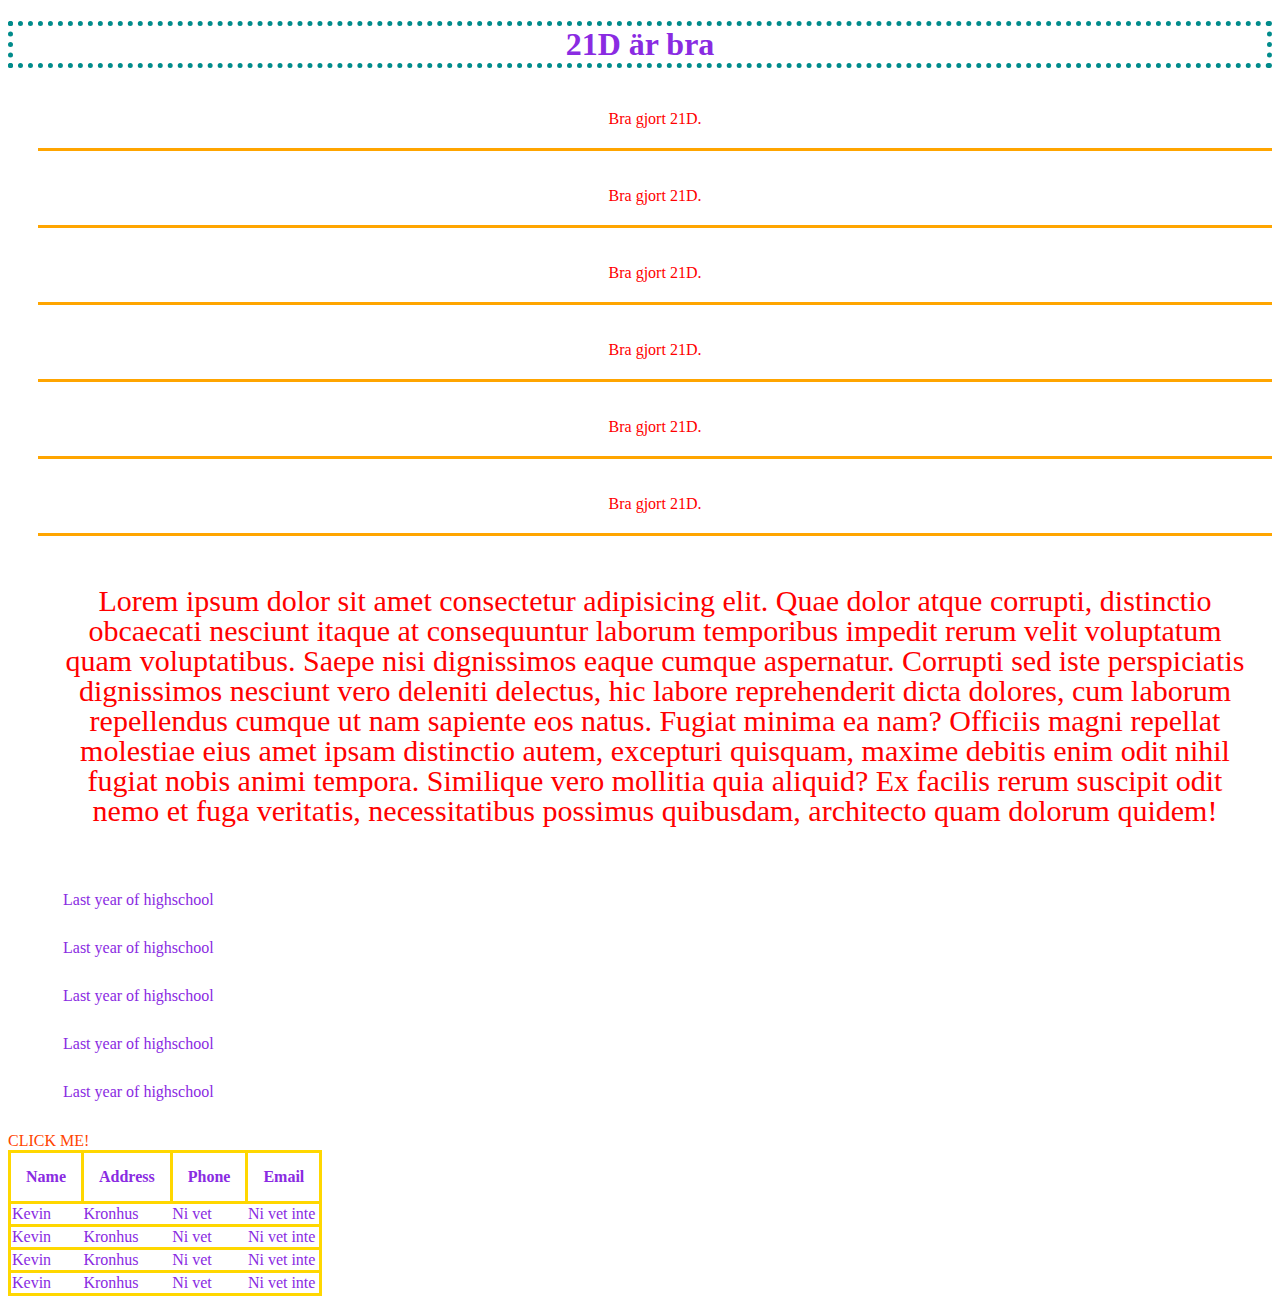
<file: index.html>
<!DOCTYPE html>
<html lang="en">
<head>
    <meta charset="UTF-8">
    <meta name="viewport" content="width=device-width, initial-scale=1.0">
    <title>Index</title>
    <link rel="stylesheet" href="style.css">
</head>
<body>
    
    <h1>21D är bra</h1>

    <p class="p1">Bra gjort 21D.</p>
    <p class="p1">Bra gjort 21D.</p>
    <p class="p1">Bra gjort 21D.</p>
    <p class="p1">Bra gjort 21D.</p>
    <p class="p1">Bra gjort 21D.</p>
    <p class="p1">Bra gjort 21D.</p>

    <p id="line">Lorem ipsum dolor sit amet consectetur adipisicing elit. Quae dolor atque corrupti, distinctio obcaecati nesciunt itaque at consequuntur laborum temporibus impedit rerum velit voluptatum quam voluptatibus. Saepe nisi dignissimos eaque cumque aspernatur. Corrupti sed iste perspiciatis dignissimos nesciunt vero deleniti delectus, hic labore reprehenderit dicta dolores, cum laborum repellendus cumque ut nam sapiente eos natus. Fugiat minima ea nam? Officiis magni repellat molestiae eius amet ipsam distinctio autem, excepturi quisquam, maxime debitis enim odit nihil fugiat nobis animi tempora. Similique vero mollitia quia aliquid? Ex facilis rerum suscipit odit nemo et fuga veritatis, necessitatibus possimus quibusdam, architecto quam dolorum quidem!</p>

    <ul>

        <li>
            Last year of highschool
        </li>
        <li>
            Last year of highschool
        </li>
        <li>
            Last year of highschool
        </li>
        <li>
            Last year of highschool
        </li>
        <li>
            Last year of highschool
        </li>

    </ul>

    <a href="google.com" target="_blank">CLICK ME!</a>

    <table>

        <thead>

            <tr>
                <th>Name</th>
                <th>Address</th>
                <th>Phone</th>
                <th>Email</th>
            </tr>

        </thead>

        <tbody>

            <tr>
                <td>Kevin</td>
                <td>Kronhus</td>
                <td>Ni vet</td>
                <td>Ni vet inte</td>
            </tr>
            <tr>
                <td>Kevin</td>
                <td>Kronhus</td>
                <td>Ni vet</td>
                <td>Ni vet inte</td>
            </tr>
            <tr>
                <td>Kevin</td>
                <td>Kronhus</td>
                <td>Ni vet</td>
                <td>Ni vet inte</td>
            </tr>
            <tr>
                <td>Kevin</td>
                <td>Kronhus</td>
                <td>Ni vet</td>
                <td>Ni vet inte</td>
            </tr>

        </tbody>

    </table>

</body>
</html>
</file>
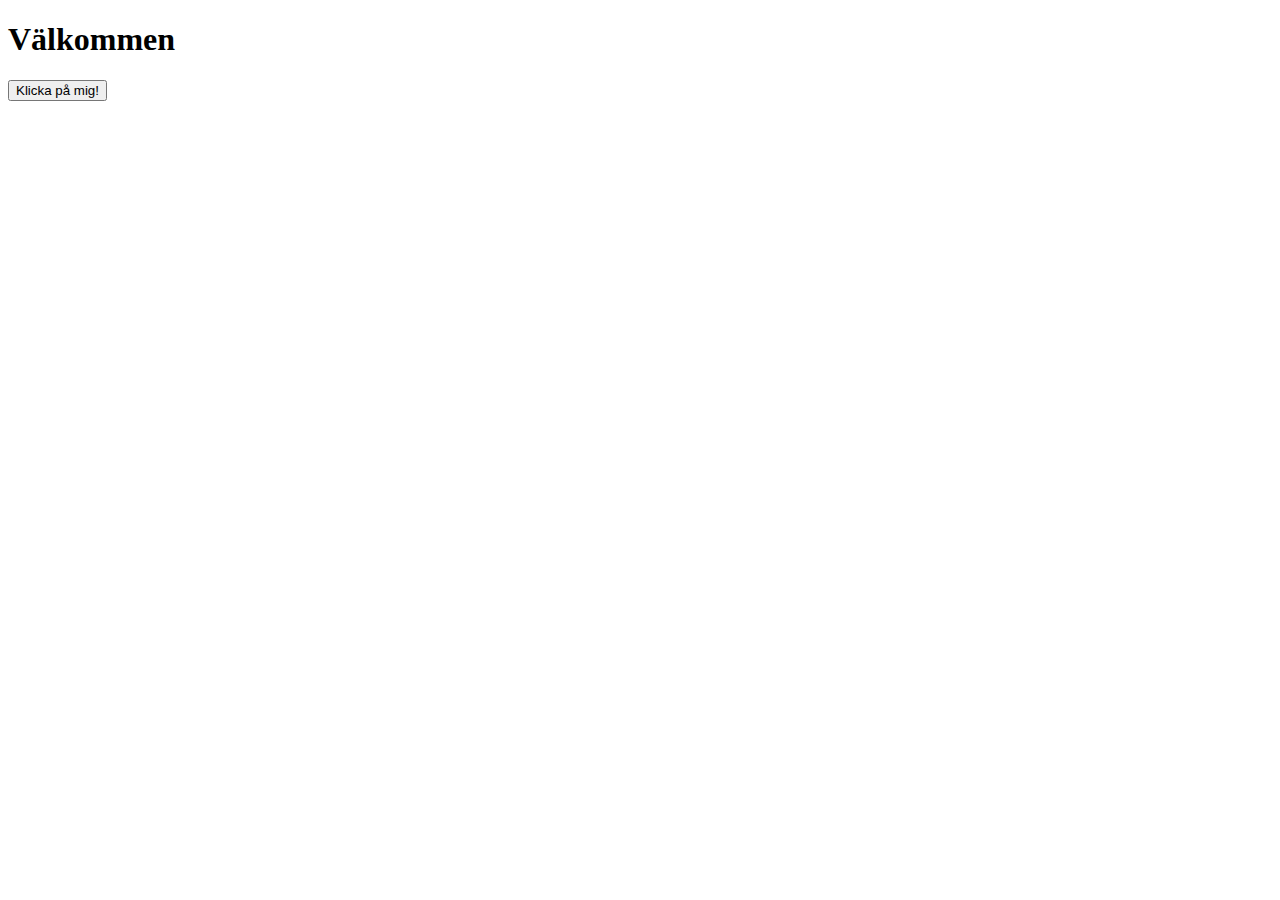
<file: Hello2.html>
<!DOCTYPE html>
<html lang="en">
<head>
    <meta charset="UTF-8">
    <meta http-equiv="X-UA-Compatible" content="IE=edge">
    <meta name="viewport" content="width=device-width, initial-scale=1.0">
    <title>Document</title>
</head>
<body>
    
    <h1>Välkommen</h1>
    <button onclick="displayMessage()">Klicka på mig!</button>
    
    <script>
        
        function displayMessage() 
        {
            alert("Du klickade på mig");
        }

    </script>

</body>
</html>
</file>
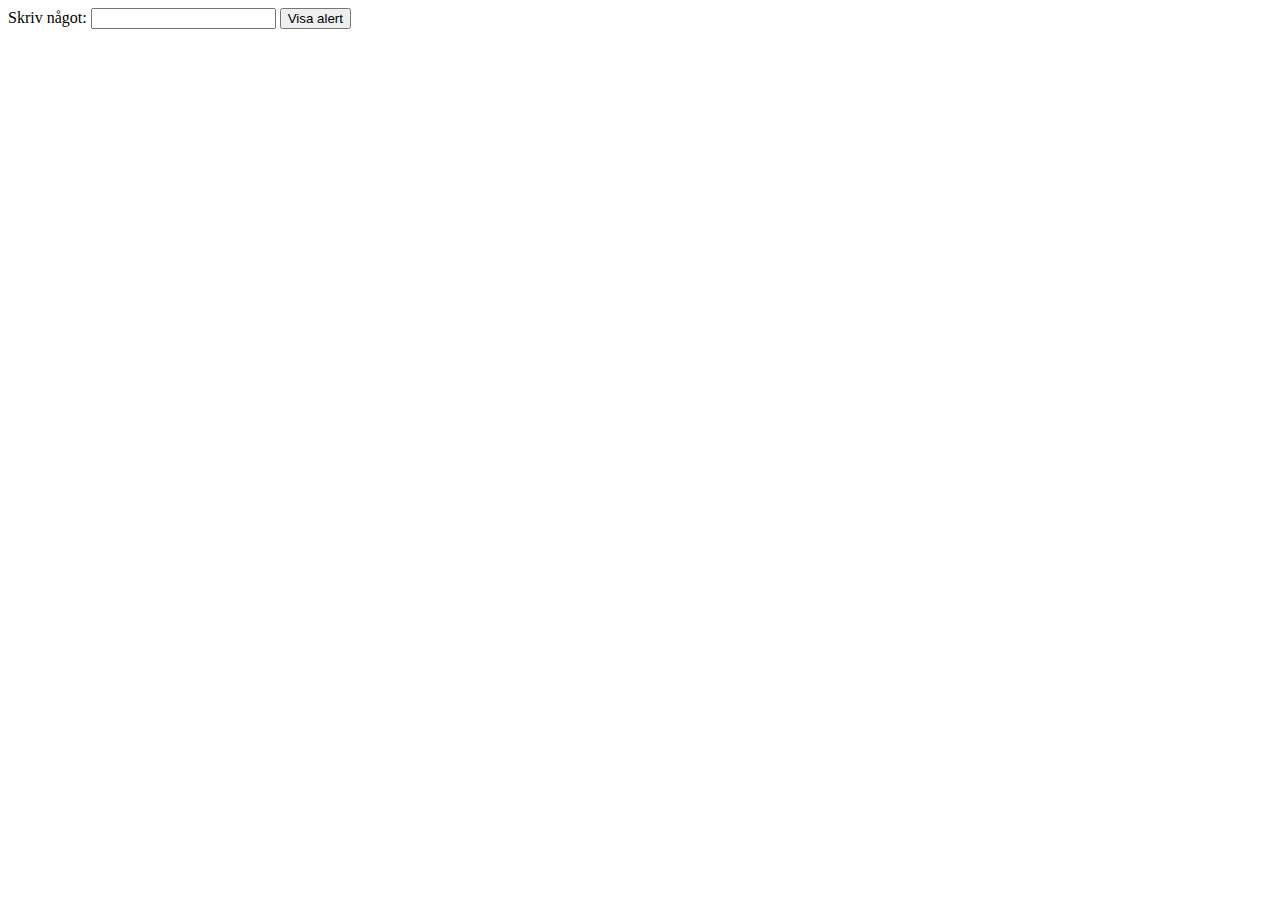
<file: Question5.html>
<!DOCTYPE html>
<html lang="en">
<head>

    <meta charset="UTF-8">
    <meta http-equiv="X-UA-Compatible" content="IE=edge">
    <meta name="viewport" content="width=device-width, initial-scale=1.0">
    <title>Question 5</title>

</head>
<body>
    
    <script>
        function ShowAlert() 
        {
          let text = document.getElementById("text").value;
          alert(text);
        }
    </script>

    <form>
        <label for="text">Skriv något:</label>
        <input type="text" id="text" name="text">
        <button type="button" onclick="ShowAlert()"> Visa alert </button>
    </form>


</body>
</html>
</file>
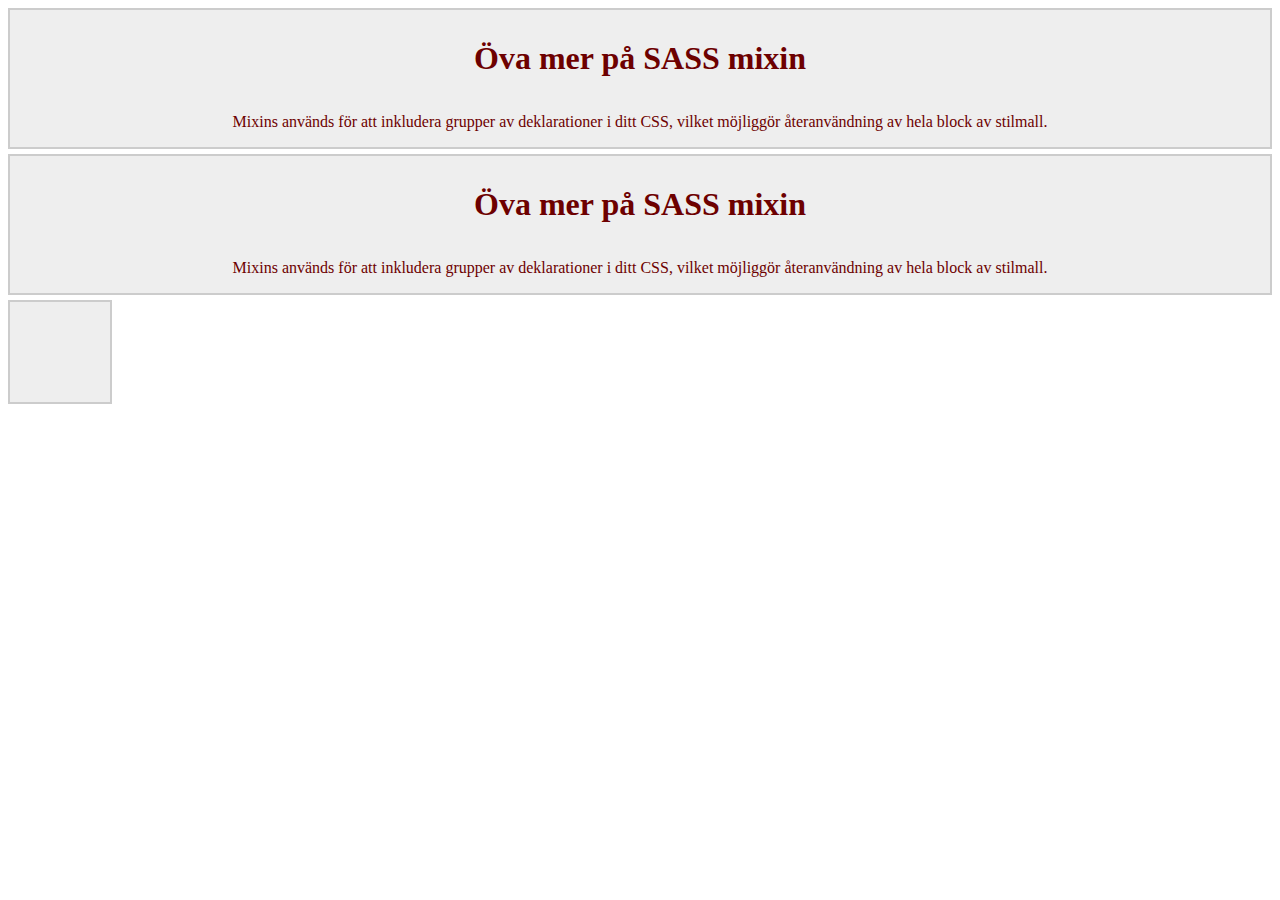
<file: 9/mixinOvning.html>
<!DOCTYPE html>
<html lang="en">
<head>
    <meta charset="UTF-8">
    <meta http-equiv="X-UA-Compatible" content="IE=edge">
    <meta name="viewport" content="width=device-width, initial-scale=1.0">
    <title>Document</title>
    <link rel="stylesheet" href="mixinOvning.css">
</head>
<body>
    <div>
        <h1>Öva mer på SASS mixin</h1>
        <p>Mixins används för att inkludera grupper av deklarationer i ditt CSS, vilket möjliggör återanvändning av hela block av stilmall.
        </p>
    </div>
    <div>
        <h1>Öva mer på SASS mixin</h1>
        <p>Mixins används för att inkludera grupper av deklarationer i ditt CSS, vilket möjliggör återanvändning av hela block av stilmall.
        </p>
    </div>

   <div class="DivAnim">
    
</body>
</html>
</file>
<file: style.css>
*{

    color: blueviolet;

}

h1{

    /*color: blueviolet;*/
    border: 5px dotted darkcyan;
    text-align: center;


}

p{

    padding: 20px;
    margin-left: 30px;
    text-align: center;
    color: red;

}

#line{
    line-height: 30px;
    font-size: 30px;
    font-family: Georgia, 'Times New Roman', Times, serif;
}

.p1{

    border-bottom: 3px solid orange;
}

li{
    list-style-type: none;
    padding: 15px;
}

li:hover{
    background-color: gray;
}

a{
    text-decoration: none;
    color: orangered;
}

a:hover{

        background-color: black;
}

table, th, tr{
    border-collapse: collapse;
    border: 3px solid gold;
    padding: 15px;
}

/* tbody tr:nth-child(even)
{
    background-color: lightblue;
    color: white;
} */

tbody tr:hover{
    background-color: lightgray;
}
</file>
<file: 9/mixinOvning.css>
div {
  background-color: #eee;
  color: #6d0000;
}

p {
  font-size: 16px;
  font-family: "Arial, sans-serif";
  text-align: center;
}

.DivAnim {
  text-align: center;
  width: 100px;
  height: 100px;
  animation: colorChange 2s ease-in-out infinite alternate;
}

@keyframes colorChange {
  from {
    background-color: rgba(8, 116, 204, 0.329);
  }
  to {
    background-color: rgb(255, 0, 242);
  }
}
h1 {
  margin: 10px;
  padding: 20px;
  text-align: center;
}

div {
  margin-top: 5px;
  border-width: 2px;
  border-color: #ccc;
  border-style: solid;
}/*# sourceMappingURL=mixinOvning.css.map */
</file>
